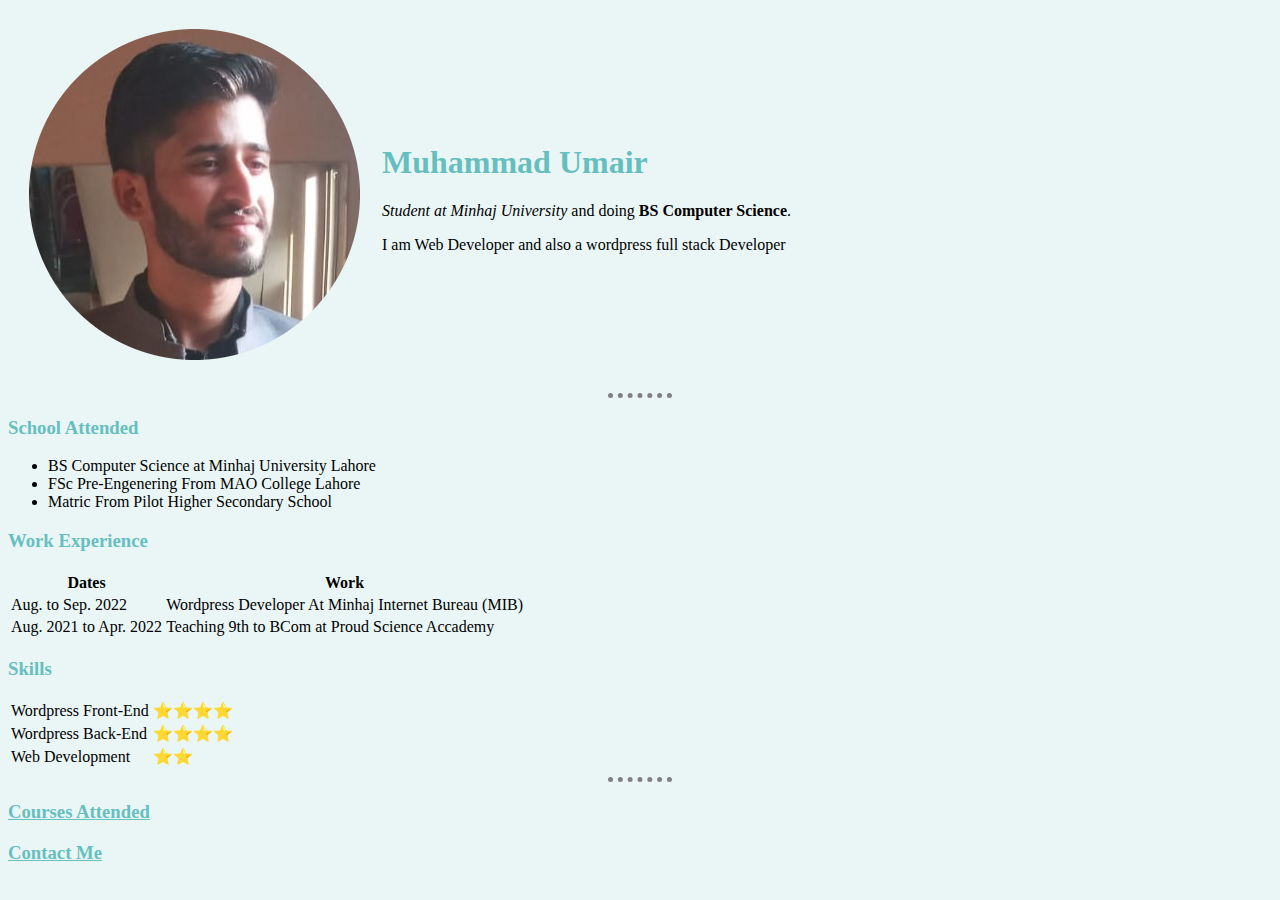
<file: index.html>
<!DOCTYPE html>
<html lang="en">

<head>
    <meta charset="UTF-8">
    <title>Muhammad Umair</title>
    <link rel="stylesheet" href="css/style.css">
</head>

<body>
    <table cellspacing="20px">
        <tr>
            <td><img src="img/umair.png" alt="Angela_yu Profile Pic">
                <!-- <img src="https://pbs.twimg.com/profile_images/1523987597751726081/XuQeo7gC_400x400.jpg" alt="angela yu profile Picture"> --></td>
                <td><h1>Muhammad Umair</h1>
                    <p><em>Student at Minhaj University</em> and doing <strong> BS Computer Science</strong>.</p>
                    <p>I am Web Developer and also a wordpress full stack Developer</p>
                    </td>
        </tr>
    </table>
    <hr>
    <h3>School Attended</h3>
    <ul>
        <li>BS Computer Science at Minhaj University Lahore</li>
        <li>FSc Pre-Engenering From MAO College Lahore</li>
        <li>Matric From Pilot Higher Secondary School</li>
    </ul>
    <h3>Work Experience</h3>
    <table>
        <thead>
            <tr>
                <th>Dates</th>
                <th>Work</th>
            </tr>
        </thead>
        <tbody>
            <tr>
                <td>Aug. to Sep. 2022 </td>
                <td>Wordpress Developer At Minhaj Internet Bureau (MIB)</td>
            </tr>
            <tr>
                <td>Aug. 2021 to Apr. 2022</td>
                <td>Teaching 9th to BCom at Proud Science Accademy</td>
            </tr>
        </tbody>
       
    </table>
    <h3>Skills</h3>
    <table>
        <tbody>
            <tr>
                <td>Wordpress Front-End</td>
                <td>⭐⭐⭐⭐</td>
            </tr>
            <tr>
                <td>Wordpress Back-End</td>
                <td>⭐⭐⭐⭐</td>
            </tr>
            <tr>
                <td>Web Development</td>
                <td>⭐⭐</td>
            </tr>
            
        </tbody>
       
    </table>
            
        
    
    <hr>
    <h3><a href="courses.html"> Courses Attended</a></h3>
    <h3><a href="contact_me.html"> Contact Me</a></h3>
    
</body>

</html>
</file>
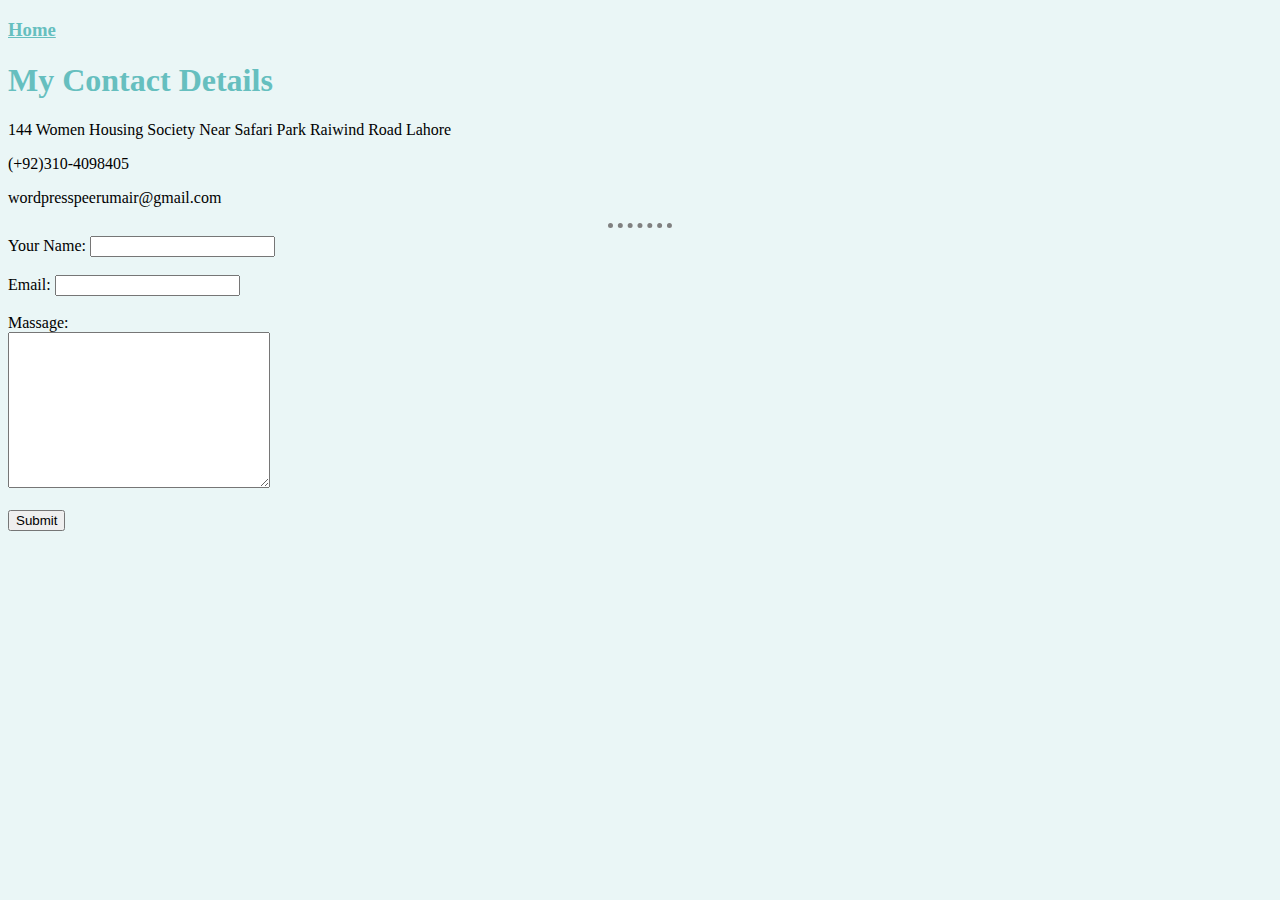
<file: contact_me.html>
<!DOCTYPE html>
<html lang="en">
<head>
    <meta charset="UTF-8">
    <title>Contact Me</title>
    <link rel="stylesheet" href="css/style.css">
</head>
<body>
    <h3><a href="index.html"> Home</a></h3>
    <h1>My Contact Details</h1>
    <p>144 Women Housing Society Near Safari Park Raiwind Road Lahore</p>
    <p>(+92)310-4098405</p>
    <p>wordpresspeerumair@gmail.com</p>
<hr>
    <form method="post" enctype="text/plain" action="mailto:wordpresspeerumair@gmail.com">
        <label>Your Name:</label>
        <input type="text" name="Your Name" value="">
        <br><br>
        <label>Email:</label>
        <input type="email" name="Your Email" value="">
        <br><br>
        <label >Massage:</label><br>
        <textarea name="Massage" id="" cols="30" rows="10"></textarea>
        <br><br>
        <input type="submit" name="">
    </form>
</body>
</html>
</file>
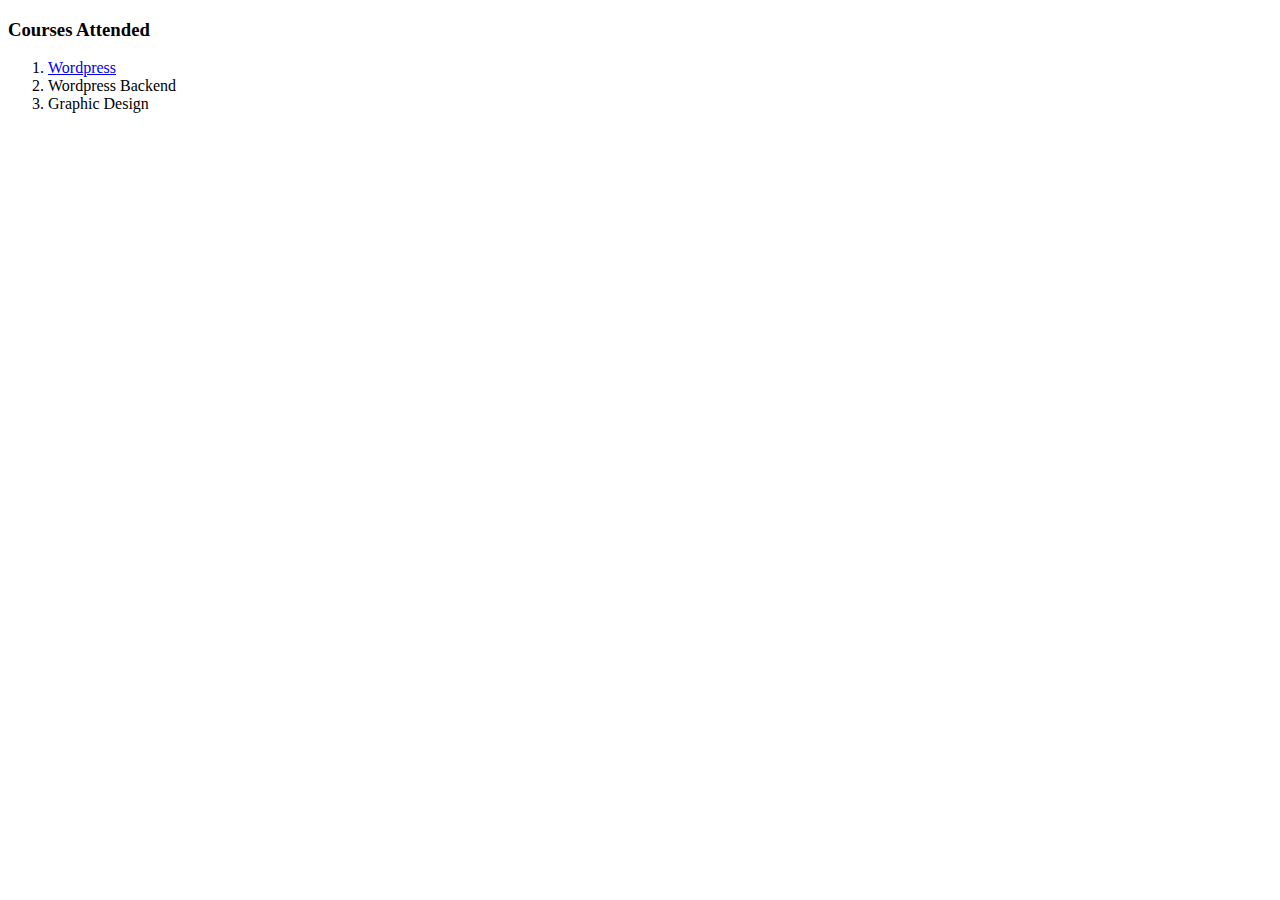
<file: courses.html>
<!DOCTYPE html>
<html lang="en">
<head>
    <meta charset="UTF-8">
    <title>My Courses</title>
</head>
<body>
    <h3>Courses Attended</h3>
    <ol>
        <li> <a href="https://www.wordpress.org"> Wordpress</a></li>
        <li>Wordpress Backend</li>
        <li>Graphic Design</li>
    </ol>
</body>
</html>
</file>
<file: css/style.css>
body {
    background-color: #eaf6f6;
}

h1 {
    color: #66bfbf;
}

h3 {
    color: #66bfbf;
    text-decoration: none;
}

h3 a {
    color: #66bfbf;
}

hr {
    border-color: grey;
    border-style: none;
    border-top-style: dotted;
    border-width: 5px;
    width: 5%;
}
</file>
